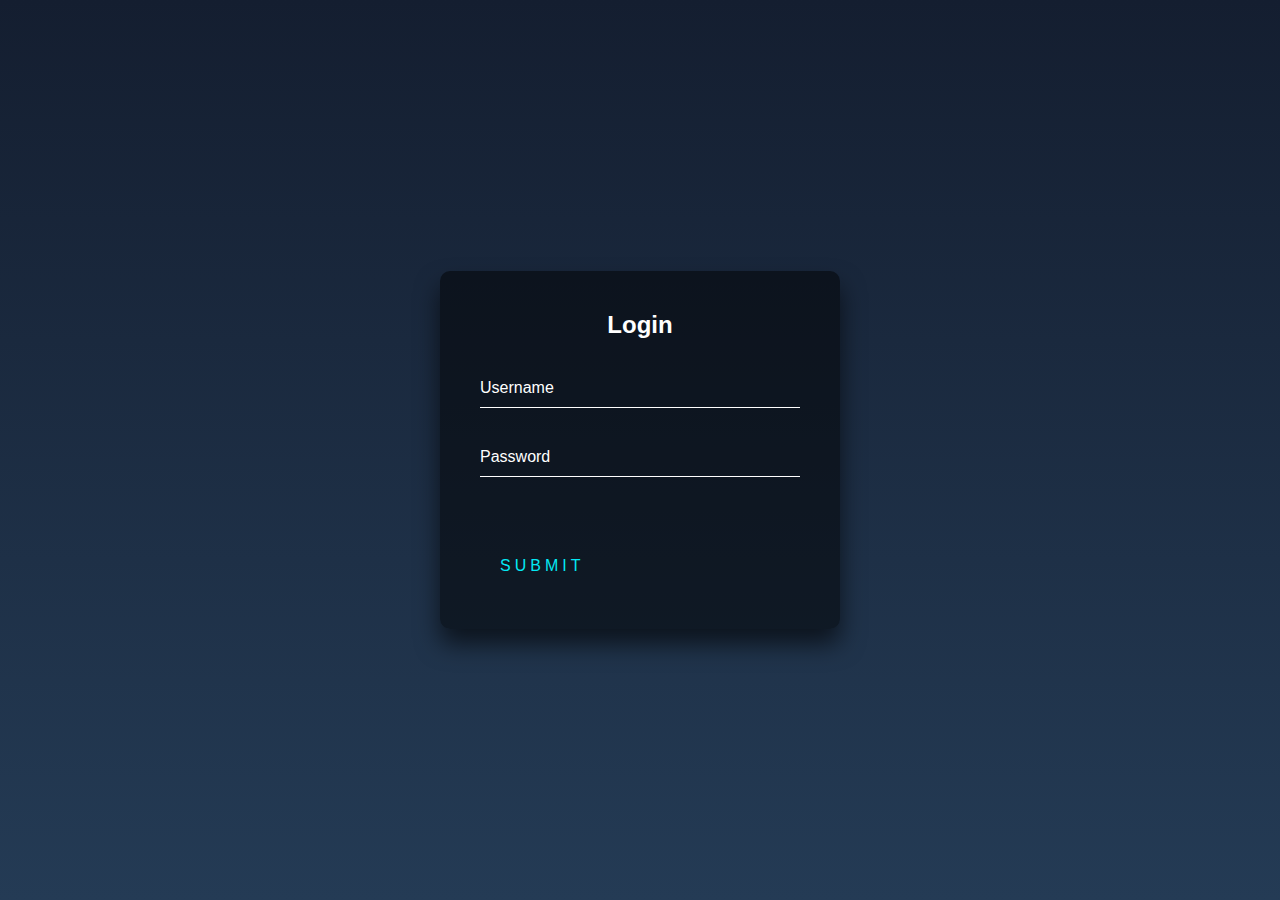
<file: login.html>
<!DOCTYPE html>
<html lang="en">

<head>
    <meta charset="UTF-8">
    <title>Test</title>
    <link rel="stylesheet" href="style_login.css">
</head>

<body>
  
<div class="login-box">
  <h2>Login</h2>
  <form>
    <div class="user-box">
      <input type="text" name="" required="">
      <label>Username</label>
    </div>
    <div class="user-box">
      <input type="password" name="" required="">
      <label>Password</label>
    </div>
    <a href="index.html">
      <span></span>
      <span></span>
      <span></span>
      <span></span>
      Submit
    </a>
  </form>
</div>
  </body>

</html>
</file>
<file: style_login.css>
html {
    height: 100%;
  }
  body {
    margin:0;
    padding:0;
    font-family: sans-serif;
    background: linear-gradient(#141e30, #243b55);
  }
  
  .login-box {
    position: absolute;
    top: 50%;
    left: 50%;
    width: 400px;
    padding: 40px;
    transform: translate(-50%, -50%);
    background: rgba(0,0,0,.5);
    box-sizing: border-box;
    box-shadow: 0 15px 25px rgba(0,0,0,.6);
    border-radius: 10px;
  }
  
  .login-box h2 {
    margin: 0 0 30px;
    padding: 0;
    color: #fff;
    text-align: center;
  }
  
  .login-box .user-box {
    position: relative;
  }
  
  .login-box .user-box input {
    width: 100%;
    padding: 10px 0;
    font-size: 16px;
    color: #fff;
    margin-bottom: 30px;
    border: none;
    border-bottom: 1px solid #fff;
    outline: none;
    background: transparent;
  }
  .login-box .user-box label {
    position: absolute;
    top:0;
    left: 0;
    padding: 10px 0;
    font-size: 16px;
    color: #fff;
    pointer-events: none;
    transition: .5s;
  }
  
  .login-box .user-box input:focus ~ label,
  .login-box .user-box input:valid ~ label {
    top: -20px;
    left: 0;
    color: #03e9f4;
    font-size: 12px;
  }
  
  .login-box form a {
    position: relative;
    display: inline-block;
    padding: 10px 20px;
    color: #03e9f4;
    font-size: 16px;
    text-decoration: none;
    text-transform: uppercase;
    overflow: hidden;
    transition: .5s;
    margin-top: 40px;
    letter-spacing: 4px
  }
  
  .login-box a:hover {
    background: #03e9f4;
    color: #fff;
    border-radius: 5px;
    box-shadow: 0 0 5px #03e9f4,
                0 0 25px #03e9f4,
                0 0 50px #03e9f4,
                0 0 100px #03e9f4;
  }
  
  .login-box a span {
    position: absolute;
    display: block;
  }
  
  .login-box a span:nth-child(1) {
    top: 0;
    left: -100%;
    width: 100%;
    height: 2px;
    background: linear-gradient(90deg, transparent, #03e9f4);
    animation: btn-anim1 1s linear infinite;
  }
  
  @keyframes btn-anim1 {
    0% {
      left: -100%;
    }
    50%,100% {
      left: 100%;
    }
  }
  
  .login-box a span:nth-child(2) {
    top: -100%;
    right: 0;
    width: 2px;
    height: 100%;
    background: linear-gradient(180deg, transparent, #03e9f4);
    animation: btn-anim2 1s linear infinite;
    animation-delay: .25s
  }
  
  @keyframes btn-anim2 {
    0% {
      top: -100%;
    }
    50%,100% {
      top: 100%;
    }
  }
  
  .login-box a span:nth-child(3) {
    bottom: 0;
    right: -100%;
    width: 100%;
    height: 2px;
    background: linear-gradient(270deg, transparent, #03e9f4);
    animation: btn-anim3 1s linear infinite;
    animation-delay: .5s
  }
  
  @keyframes btn-anim3 {
    0% {
      right: -100%;
    }
    50%,100% {
      right: 100%;
    }
  }
  
  .login-box a span:nth-child(4) {
    bottom: -100%;
    left: 0;
    width: 2px;
    height: 100%;
    background: linear-gradient(360deg, transparent, #03e9f4);
    animation: btn-anim4 1s linear infinite;
    animation-delay: .75s
  }
  
  @keyframes btn-anim4 {
    0% {
      bottom: -100%;
    }
    50%,100% {
      bottom: 100%;
    }
  }
</file>
